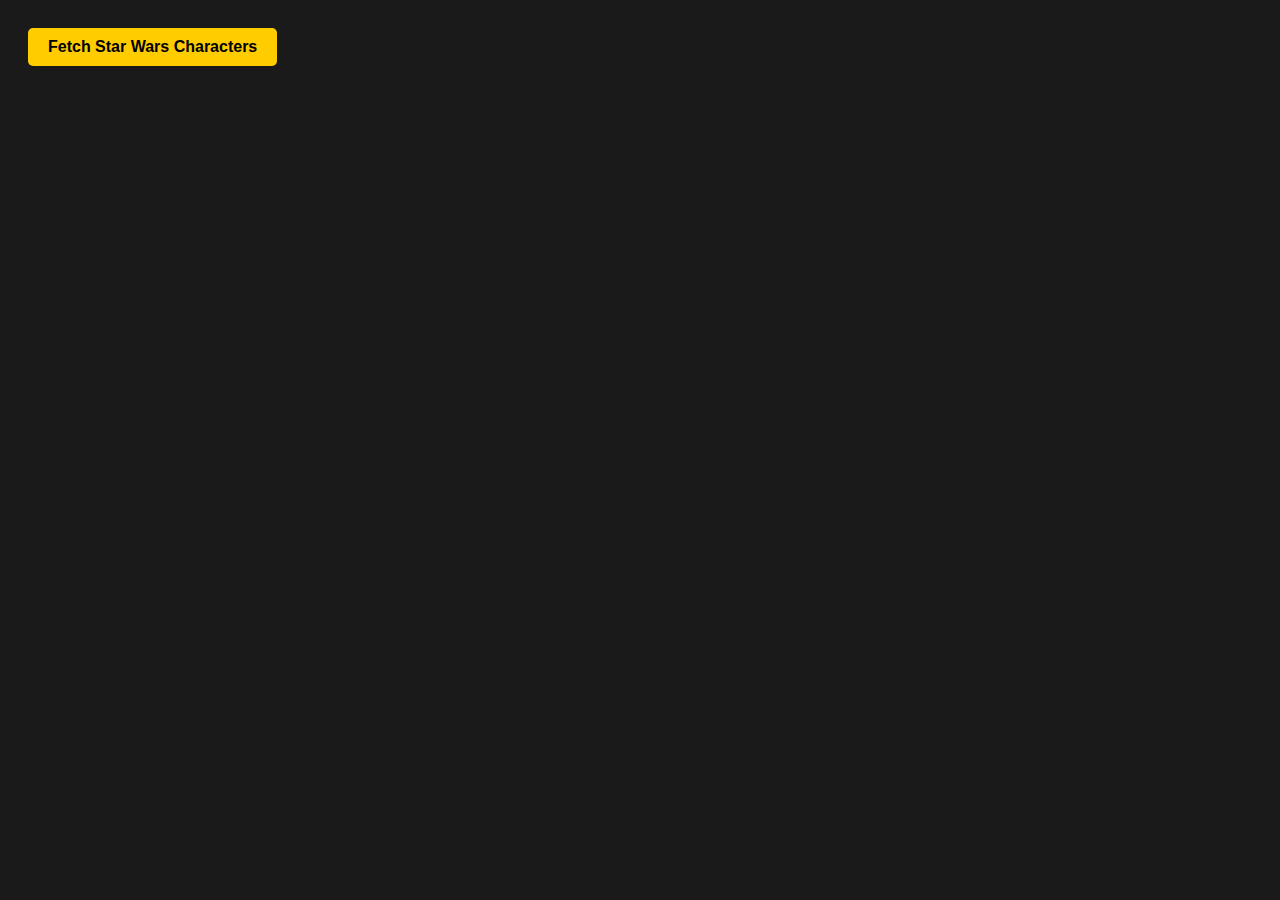
<file: sw.html>
<!DOCTYPE html>
<html lang="en">
<head>
    <meta charset="UTF-8">
    <meta name="viewport" content="width=device-width, initial-scale=1.0">
    <title>Star Wars Characters</title>
    <link rel="stylesheet" href="sw.css">
</head>
<body>
<button id="fetchButton">Fetch Star Wars Characters</button>
<ol id="characterList"></ol>
<script src="script.js"></script>

</body>
</html>
</file>
<file: sw.css>
body {
    font-family: 'Arial', sans-serif;
    background-color: #1a1a1a; 
    color: #f0f0f0; 
    padding: 20px;
  }

  button {
    padding: 10px 20px;
    font-size: 16px;
    background-color: #ffcc00; 
    border: none;
    border-radius: 5px;
    cursor: pointer;
    margin-bottom: 20px;
    font-weight: bold;
  }

  button:hover {
    background-color: #e6b800; 
  }

  #characterList {
    list-style-type: decimal;
    padding-left: 20px;
  }

  #characterList > li {
    margin-bottom: 15px;
    font-size: 18px;
    font-weight: bold;
    color: #ffe066; 
  }

  #characterList li ul {
    list-style-type: circle;
    margin-left: 25px;
    font-weight: normal;
    font-size: 16px;
    color: #ffffffcc; 
  }

  #characterList li ul li {
    margin-bottom: 5px;
  }
</file>
